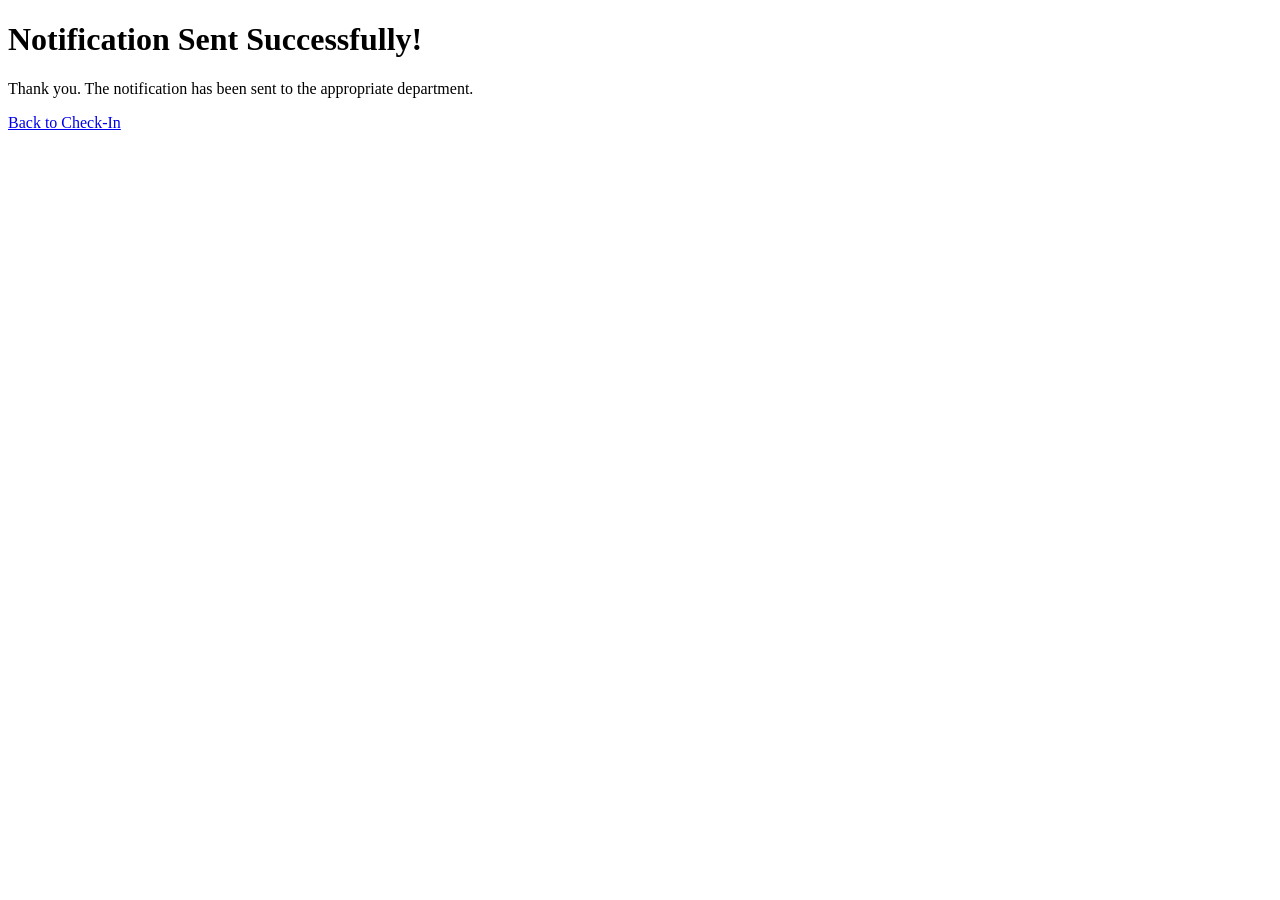
<file: templates/success.html>
<!DOCTYPE html>
<html lang="en">
<head>
    <meta charset="UTF-8">
    <meta name="viewport" content="width=device-width, initial-scale=1.0">
    <title>Success</title>
</head>
<body>
    <h1>Notification Sent Successfully!</h1>
    <p>Thank you. The notification has been sent to the appropriate department.</p>
    <a href="{{ url_for('index') }}">Back to Check-In</a>
</body>
</html>
</file>
